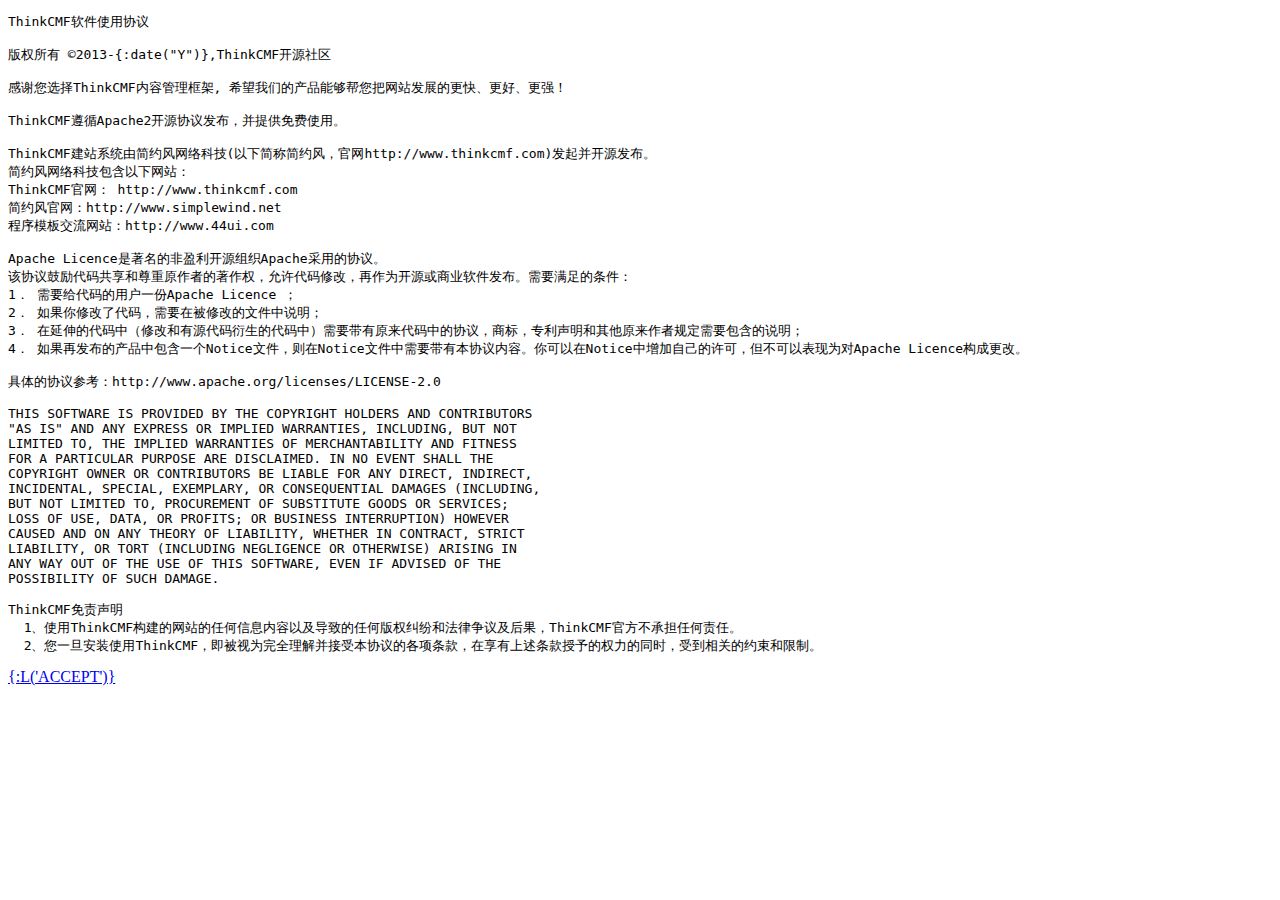
<file: application/Install/View/index.html>
<!doctype html>
<html>
<head>
<include file="Public:head" />
</head>
<body>
	<div class="wrap">
		<include file="Public:header" />
		<div class="section">
			<div class="main">
				<pre class="agreement">ThinkCMF软件使用协议

版权所有 ©2013-{:date("Y")},ThinkCMF开源社区

感谢您选择ThinkCMF内容管理框架, 希望我们的产品能够帮您把网站发展的更快、更好、更强！

ThinkCMF遵循Apache2开源协议发布，并提供免费使用。

ThinkCMF建站系统由简约风网络科技(以下简称简约风，官网http://www.thinkcmf.com)发起并开源发布。
简约风网络科技包含以下网站：
ThinkCMF官网： http://www.thinkcmf.com
简约风官网：http://www.simplewind.net
程序模板交流网站：http://www.44ui.com

Apache Licence是著名的非盈利开源组织Apache采用的协议。
该协议鼓励代码共享和尊重原作者的著作权，允许代码修改，再作为开源或商业软件发布。需要满足的条件： 
1． 需要给代码的用户一份Apache Licence ；
2． 如果你修改了代码，需要在被修改的文件中说明；
3． 在延伸的代码中（修改和有源代码衍生的代码中）需要带有原来代码中的协议，商标，专利声明和其他原来作者规定需要包含的说明；
4． 如果再发布的产品中包含一个Notice文件，则在Notice文件中需要带有本协议内容。你可以在Notice中增加自己的许可，但不可以表现为对Apache Licence构成更改。 

具体的协议参考：http://www.apache.org/licenses/LICENSE-2.0

THIS SOFTWARE IS PROVIDED BY THE COPYRIGHT HOLDERS AND CONTRIBUTORS
"AS IS" AND ANY EXPRESS OR IMPLIED WARRANTIES, INCLUDING, BUT NOT
LIMITED TO, THE IMPLIED WARRANTIES OF MERCHANTABILITY AND FITNESS
FOR A PARTICULAR PURPOSE ARE DISCLAIMED. IN NO EVENT SHALL THE
COPYRIGHT OWNER OR CONTRIBUTORS BE LIABLE FOR ANY DIRECT, INDIRECT,
INCIDENTAL, SPECIAL, EXEMPLARY, OR CONSEQUENTIAL DAMAGES (INCLUDING,
BUT NOT LIMITED TO, PROCUREMENT OF SUBSTITUTE GOODS OR SERVICES;
LOSS OF USE, DATA, OR PROFITS; OR BUSINESS INTERRUPTION) HOWEVER
CAUSED AND ON ANY THEORY OF LIABILITY, WHETHER IN CONTRACT, STRICT
LIABILITY, OR TORT (INCLUDING NEGLIGENCE OR OTHERWISE) ARISING IN
ANY WAY OUT OF THE USE OF THIS SOFTWARE, EVEN IF ADVISED OF THE
POSSIBILITY OF SUCH DAMAGE.

ThinkCMF免责声明
  1、使用ThinkCMF构建的网站的任何信息内容以及导致的任何版权纠纷和法律争议及后果，ThinkCMF官方不承担任何责任。
  2、您一旦安装使用ThinkCMF，即被视为完全理解并接受本协议的各项条款，在享有上述条款授予的权力的同时，受到相关的约束和限制。</pre>
			</div>
			<div class="bottom text-center">
				<a href="__ROOT__/index.php?g=install&a=step2" class="btn btn-primary">{:L('ACCEPT')}</a>
			</div>
		</div>
	</div>
	<include file="Public:footer" />
</body>
</html>
</file>
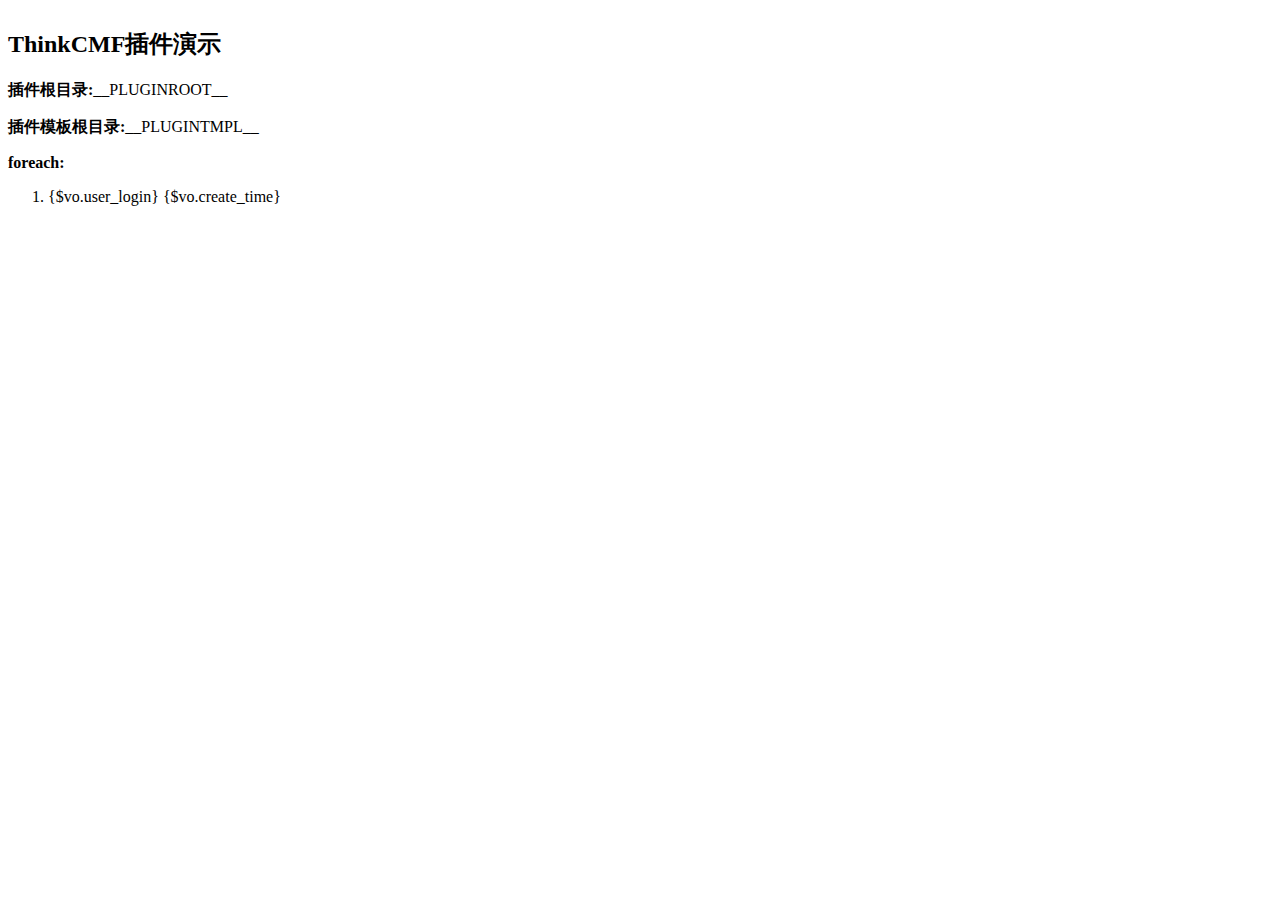
<file: plugins/Demo/View/index.html>
<!doctype html>
<html>
<head>
  <meta charset="utf-8">
  <meta http-equiv="X-UA-Compatible" content="IE=edge">
  <meta name="description" content="ThinkCMF插件演示首页">
  <meta name="keywords" content="ThinkCMF插件演示首页">
  <meta name="viewport"  content="width=device-width, initial-scale=1, maximum-scale=1, user-scalable=no">
  <title>ThinkCMF插件演示首页</title>

  <!-- Set render engine for 360 browser -->
  <meta name="renderer" content="webkit">

  <!-- No Baidu Siteapp-->
  <meta http-equiv="Cache-Control" content="no-siteapp"/>

  <link rel="shortcut icon" href="__PLUGINTMPL__assets/images/favicon.ico" type="image/x-icon">

  <!-- SEO: If your mobile URL is different from the desktop URL, add a canonical link to the desktop page https://developers.google.com/webmasters/smartphone-sites/feature-phones -->
  <!--
  <link rel="canonical" href="http://www.example.com/">
  -->

</head>
<body>
<div class="well well-warning" style="display: inline-block;">
	<h2>ThinkCMF插件演示</h2>

	<p>
		<b>插件根目录:</b>__PLUGINROOT__
	</p>

	<p>
		<b>插件模板根目录:</b>__PLUGINTMPL__
	</p>
	
	<p>
		<b>foreach:</b>
	</p>
	<ol>
	<foreach name="users" item="vo">
	<li>{$vo.user_login} {$vo.create_time}</li>
	
	</foreach>
	</ol>
	


</div>
</body>
</html>
</file>
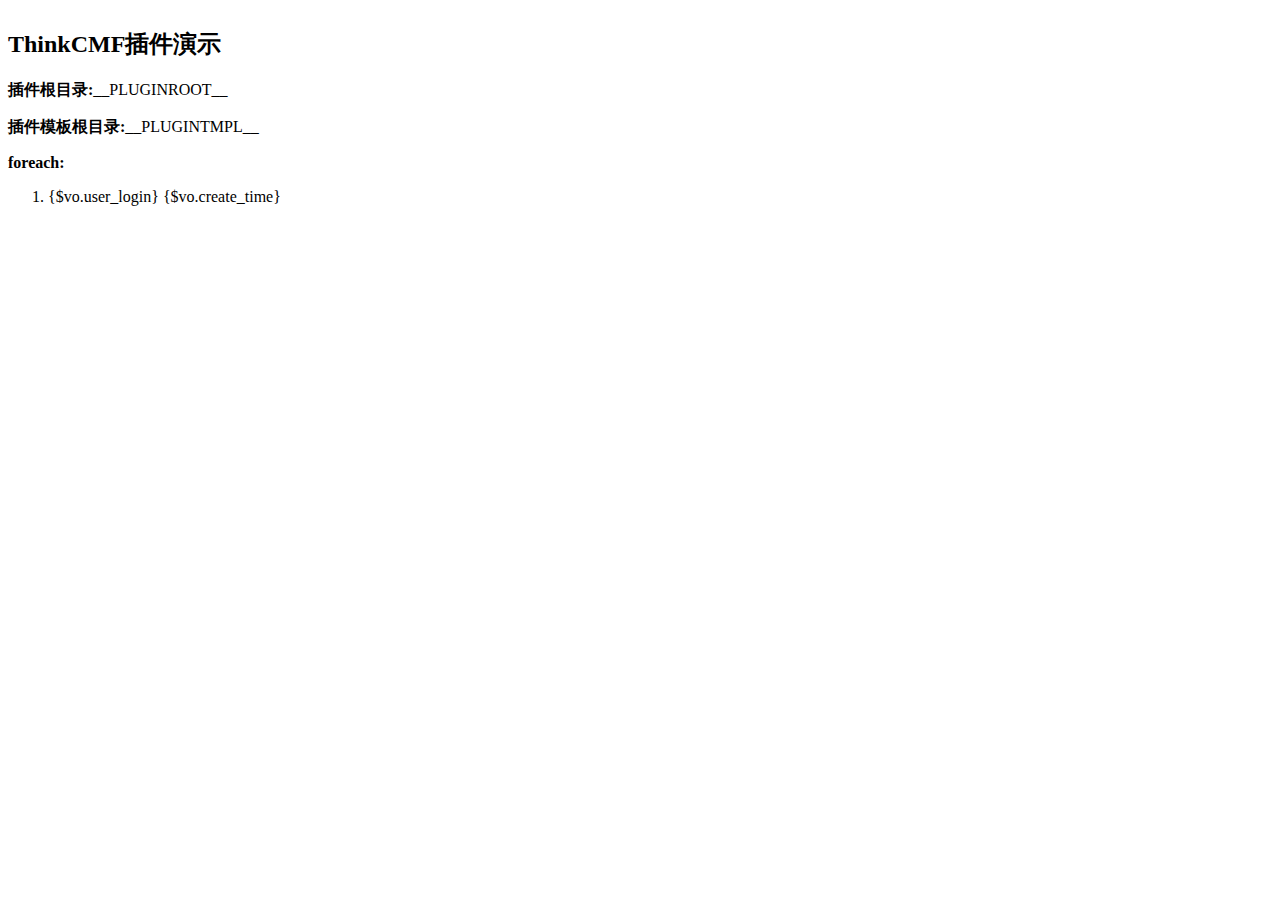
<file: plugins/Mobileverify/View/index.html>
<!doctype html>
<html>
<head>
  <meta charset="utf-8">
  <meta http-equiv="X-UA-Compatible" content="IE=edge">
  <meta name="description" content="ThinkCMF插件演示首页">
  <meta name="keywords" content="ThinkCMF插件演示首页">
  <meta name="viewport"  content="width=device-width, initial-scale=1, maximum-scale=1, user-scalable=no">
  <title>ThinkCMF插件演示首页</title>

  <!-- Set render engine for 360 browser -->
  <meta name="renderer" content="webkit">

  <!-- No Baidu Siteapp-->
  <meta http-equiv="Cache-Control" content="no-siteapp"/>

  <link rel="shortcut icon" href="__PLUGINTMPL__assets/images/favicon.ico" type="image/x-icon">

  <!-- SEO: If your mobile URL is different from the desktop URL, add a canonical link to the desktop page https://developers.google.com/webmasters/smartphone-sites/feature-phones -->
  <!--
  <link rel="canonical" href="http://www.example.com/">
  -->

</head>
<body>
<div class="well well-warning" style="display: inline-block;">
	<h2>ThinkCMF插件演示</h2>

	<p>
		<b>插件根目录:</b>__PLUGINROOT__
	</p>

	<p>
		<b>插件模板根目录:</b>__PLUGINTMPL__
	</p>
	
	<p>
		<b>foreach:</b>
	</p>
	<ol>
	<foreach name="users" item="vo">
	<li>{$vo.user_login} {$vo.create_time}</li>
	
	</foreach>
	</ol>
	


</div>
</body>
</html>
</file>
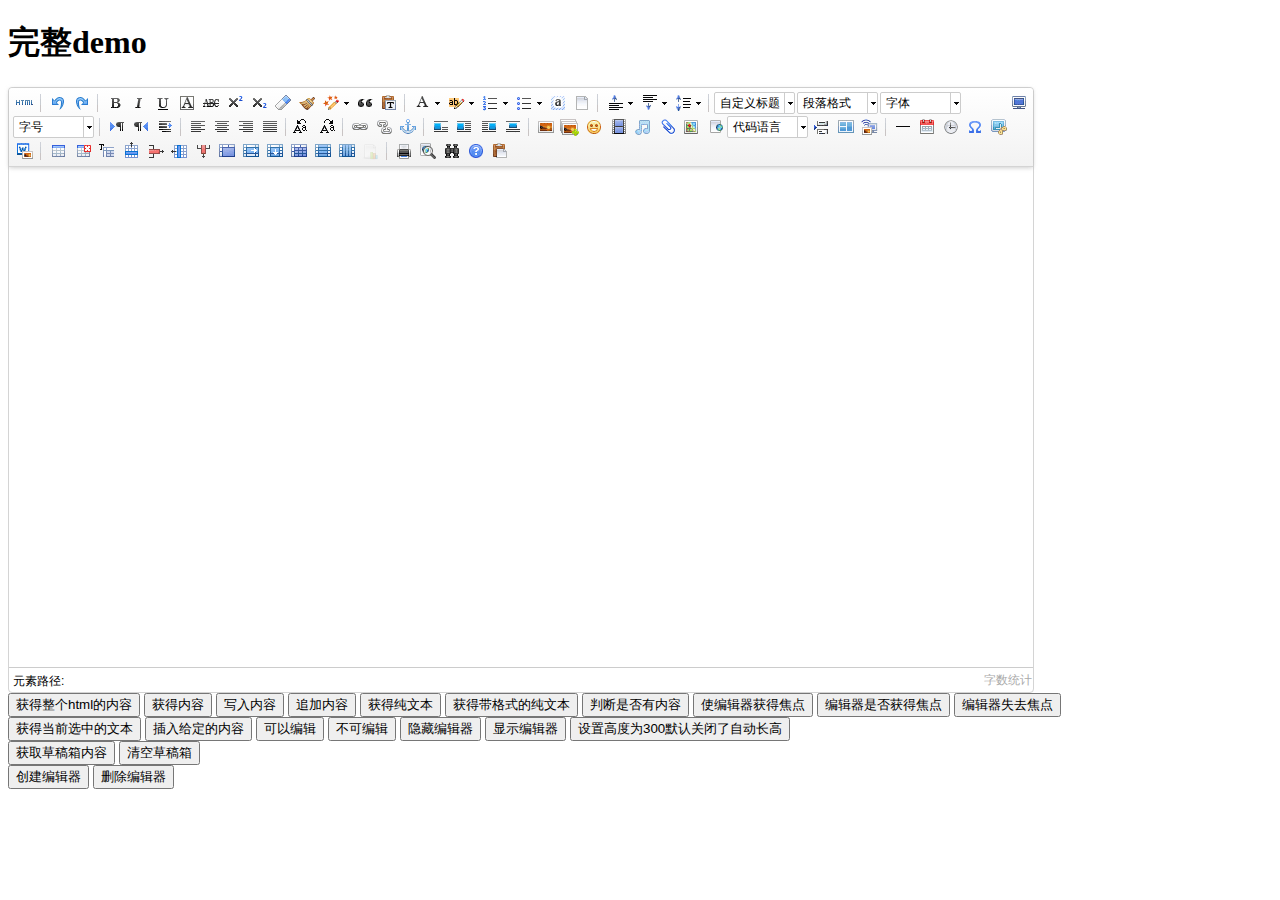
<file: public/js/ueditor/index.html>
<!DOCTYPE HTML PUBLIC "-//W3C//DTD HTML 4.01 Transitional//EN"
        "http://www.w3.org/TR/html4/loose.dtd">
<html>
<head>
    <title>完整demo</title>
    <meta http-equiv="Content-Type" content="text/html;charset=utf-8"/>
    <script type="text/javascript" charset="utf-8" src="ueditor.config.js"></script>
    <script type="text/javascript" charset="utf-8" src="ueditor.all.min.js"> </script>
    <!--建议手动加在语言，避免在ie下有时因为加载语言失败导致编辑器加载失败-->
    <!--这里加载的语言文件会覆盖你在配置项目里添加的语言类型，比如你在配置项目里配置的是英文，这里加载的中文，那最后就是中文-->
    <script type="text/javascript" charset="utf-8" src="lang/zh-cn/zh-cn.js"></script>

    <style type="text/css">
        div{
            width:100%;
        }
    </style>
</head>
<body>
<div>
    <h1>完整demo</h1>
    <script id="editor" type="text/plain" style="width:1024px;height:500px;"></script>
</div>
<div id="btns">
    <div>
        <button onclick="getAllHtml()">获得整个html的内容</button>
        <button onclick="getContent()">获得内容</button>
        <button onclick="setContent()">写入内容</button>
        <button onclick="setContent(true)">追加内容</button>
        <button onclick="getContentTxt()">获得纯文本</button>
        <button onclick="getPlainTxt()">获得带格式的纯文本</button>
        <button onclick="hasContent()">判断是否有内容</button>
        <button onclick="setFocus()">使编辑器获得焦点</button>
        <button onmousedown="isFocus(event)">编辑器是否获得焦点</button>
        <button onmousedown="setblur(event)" >编辑器失去焦点</button>

    </div>
    <div>
        <button onclick="getText()">获得当前选中的文本</button>
        <button onclick="insertHtml()">插入给定的内容</button>
        <button id="enable" onclick="setEnabled()">可以编辑</button>
        <button onclick="setDisabled()">不可编辑</button>
        <button onclick=" UE.getEditor('editor').setHide()">隐藏编辑器</button>
        <button onclick=" UE.getEditor('editor').setShow()">显示编辑器</button>
        <button onclick=" UE.getEditor('editor').setHeight(300)">设置高度为300默认关闭了自动长高</button>
    </div>

    <div>
        <button onclick="getLocalData()" >获取草稿箱内容</button>
        <button onclick="clearLocalData()" >清空草稿箱</button>
    </div>

</div>
<div>
    <button onclick="createEditor()">
    创建编辑器</button>
    <button onclick="deleteEditor()">
    删除编辑器</button>
</div>

<script type="text/javascript">

    //实例化编辑器
    //建议使用工厂方法getEditor创建和引用编辑器实例，如果在某个闭包下引用该编辑器，直接调用UE.getEditor('editor')就能拿到相关的实例
    var ue = UE.getEditor('editor');


    function isFocus(e){
        alert(UE.getEditor('editor').isFocus());
        UE.dom.domUtils.preventDefault(e)
    }
    function setblur(e){
        UE.getEditor('editor').blur();
        UE.dom.domUtils.preventDefault(e)
    }
    function insertHtml() {
        var value = prompt('插入html代码', '');
        UE.getEditor('editor').execCommand('insertHtml', value)
    }
    function createEditor() {
        enableBtn();
        UE.getEditor('editor');
    }
    function getAllHtml() {
        alert(UE.getEditor('editor').getAllHtml())
    }
    function getContent() {
        var arr = [];
        arr.push("使用editor.getContent()方法可以获得编辑器的内容");
        arr.push("内容为：");
        arr.push(UE.getEditor('editor').getContent());
        alert(arr.join("\n"));
    }
    function getPlainTxt() {
        var arr = [];
        arr.push("使用editor.getPlainTxt()方法可以获得编辑器的带格式的纯文本内容");
        arr.push("内容为：");
        arr.push(UE.getEditor('editor').getPlainTxt());
        alert(arr.join('\n'))
    }
    function setContent(isAppendTo) {
        var arr = [];
        arr.push("使用editor.setContent('欢迎使用ueditor')方法可以设置编辑器的内容");
        UE.getEditor('editor').setContent('欢迎使用ueditor', isAppendTo);
        alert(arr.join("\n"));
    }
    function setDisabled() {
        UE.getEditor('editor').setDisabled('fullscreen');
        disableBtn("enable");
    }

    function setEnabled() {
        UE.getEditor('editor').setEnabled();
        enableBtn();
    }

    function getText() {
        //当你点击按钮时编辑区域已经失去了焦点，如果直接用getText将不会得到内容，所以要在选回来，然后取得内容
        var range = UE.getEditor('editor').selection.getRange();
        range.select();
        var txt = UE.getEditor('editor').selection.getText();
        alert(txt)
    }

    function getContentTxt() {
        var arr = [];
        arr.push("使用editor.getContentTxt()方法可以获得编辑器的纯文本内容");
        arr.push("编辑器的纯文本内容为：");
        arr.push(UE.getEditor('editor').getContentTxt());
        alert(arr.join("\n"));
    }
    function hasContent() {
        var arr = [];
        arr.push("使用editor.hasContents()方法判断编辑器里是否有内容");
        arr.push("判断结果为：");
        arr.push(UE.getEditor('editor').hasContents());
        alert(arr.join("\n"));
    }
    function setFocus() {
        UE.getEditor('editor').focus();
    }
    function deleteEditor() {
        disableBtn();
        UE.getEditor('editor').destroy();
    }
    function disableBtn(str) {
        var div = document.getElementById('btns');
        var btns = UE.dom.domUtils.getElementsByTagName(div, "button");
        for (var i = 0, btn; btn = btns[i++];) {
            if (btn.id == str) {
                UE.dom.domUtils.removeAttributes(btn, ["disabled"]);
            } else {
                btn.setAttribute("disabled", "true");
            }
        }
    }
    function enableBtn() {
        var div = document.getElementById('btns');
        var btns = UE.dom.domUtils.getElementsByTagName(div, "button");
        for (var i = 0, btn; btn = btns[i++];) {
            UE.dom.domUtils.removeAttributes(btn, ["disabled"]);
        }
    }

    function getLocalData () {
        alert(UE.getEditor('editor').execCommand( "getlocaldata" ));
    }

    function clearLocalData () {
        UE.getEditor('editor').execCommand( "clearlocaldata" );
        alert("已清空草稿箱")
    }
</script>
</body>
</html>
</file>
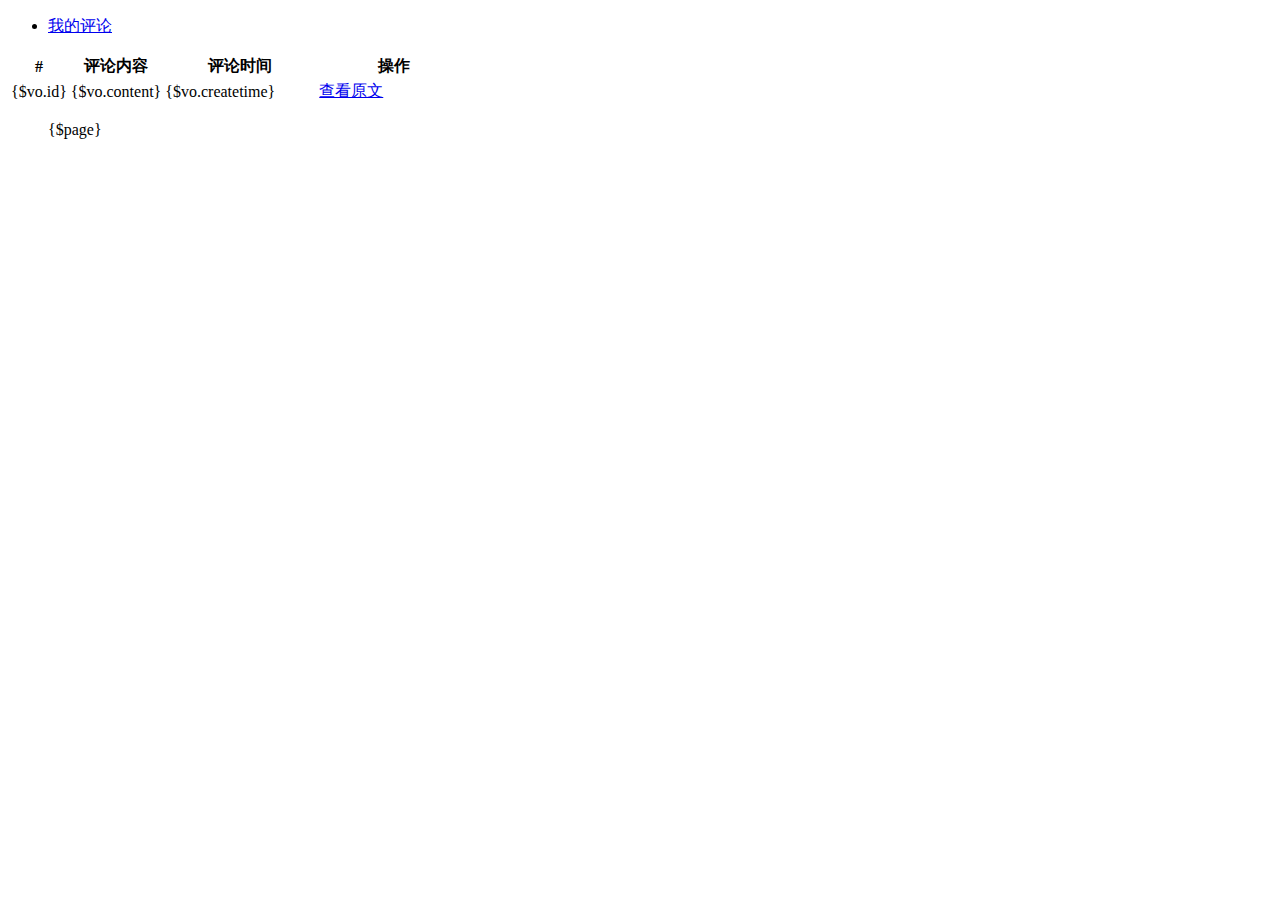
<file: themes/simplebootx/Comment/index.html>
<!DOCTYPE html>
<html>
<head>
<title>{$site_name}</title>
<meta name="keywords" content="{$site_seo_keywords}" />
<meta name="description" content="{$site_seo_description}">
<meta name="author" content="ThinkCMF">
<tc_include file="Public:head" />
</head>

<body class="body-white" id="top">
	<tc_include file="Public:nav" />

	<div class="container tc-main">
		<div class="row">
			<div class="span3">
				<tc_include file="Public:usernav" />
			</div>
			<div class="span9">
				<div class="tabs">
					<ul class="nav nav-tabs">
						<li class="active"><a href="#one" data-toggle="tab"><i class="fa fa-comments-o"></i> 我的评论</a></li>
					</ul>
					<div class="tab-content">
						<div class="tab-pane active" id="one">
							<table class="table table-bordered table-striped table-hover">
								<thead>
									<tr>
										<th>#</th>
										<th>评论内容</th>
										<th width="150">评论时间</th>
										<th width="150">操作</th>
									</tr>
								</thead>
								<tbody>
									<foreach name="comments" item="vo">
									<tr>
										<td>{$vo.id}</td>
										<td>{$vo.content}</td>
										<td>{$vo.createtime}</td>
										<td>
											<a href="__ROOT__/{$vo.url}#comment{$vo.id}">查看原文</a>
											<!-- | <a class="js-ajax-dialog-btn" href="{:U('user/favorite/delete_favorite',array('id'=>$vo['id']))}" data-msg="您确定要取消收藏吗？" data-ok="" data-cacel="取消">取消收藏</a> -->
										</td>
									</tr>
									</foreach>
								</tbody>
							</table>
						</div>

						<div class="pagination"><ul>{$page}</ul></div>
					</div>
				</div>
			</div>
		</div>

		<tc_include file="Public:footer" />

	</div>
	<!-- /container -->

	<tc_include file="Public:scripts" />
</body>
</html>
</file>
